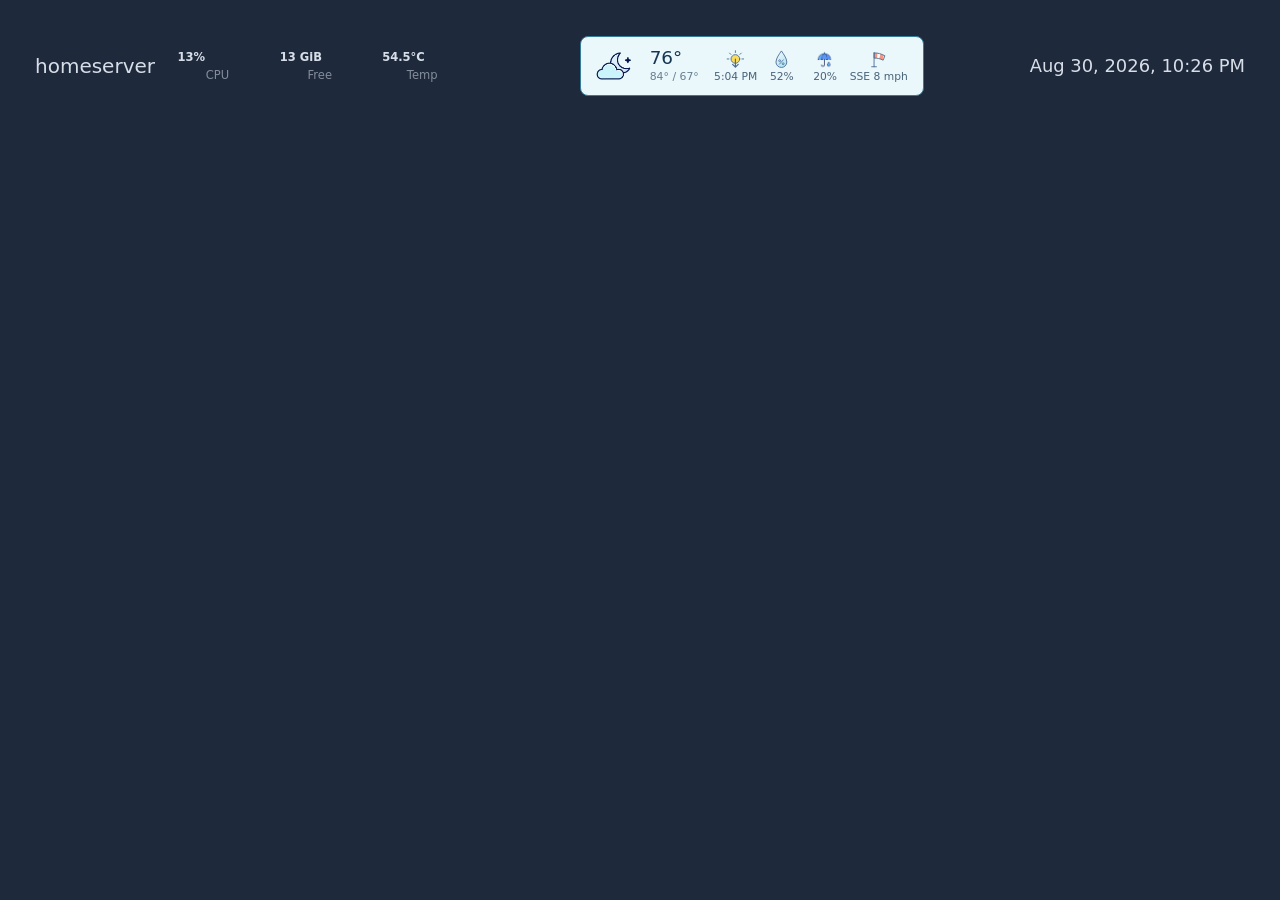
<file: demo/index.html>
<!doctype html>
<html lang="en">
  <head>
    <meta charset="utf-8" />
    <meta name="viewport" content="width=device-width, initial-scale=1" />
    <title>Homepage NWS Weather demo</title>
    <style>
      :root {
        color-scheme: dark;
        font-family: Inter, ui-sans-serif, system-ui, -apple-system, BlinkMacSystemFont, "Segoe UI", sans-serif;
      }

      * {
        box-sizing: border-box;
      }

      body {
        background: #1e293b;
        color: #d7dee8;
        margin: 0;
        min-height: 100vh;
      }

      main {
        margin: 0 auto;
        max-width: 1210px;
        padding: 2.25rem 0;
      }

      #information-widgets,
      #widgets-wrap {
        align-items: center;
        display: flex;
        width: 100%;
      }

      .left-widgets {
        align-items: center;
        display: flex;
        gap: 1.4rem;
      }

      .brand {
        font-size: 1.25rem;
      }

      .metric {
        display: grid;
        font-size: 0.72rem;
        gap: 0.25rem;
        grid-template-columns: auto auto;
        min-width: 5rem;
      }

      .metric span:last-child {
        grid-column: 1 / -1;
        opacity: 0.55;
        text-align: center;
      }

      #information-widgets-right {
        align-items: center;
        display: flex;
        flex: 1 1 auto;
        margin-left: 0.75rem;
      }

      .datetime {
        font-size: 1.12rem;
        white-space: nowrap;
      }

      @media (max-width: 800px) {
        main {
          padding: 1rem;
        }

        #widgets-wrap {
          flex-wrap: wrap;
        }

        .left-widgets {
          width: 100%;
        }

        #information-widgets-right {
          flex-wrap: wrap;
          justify-content: center;
          margin: 0;
          width: 100%;
        }
      }
    </style>
  </head>
  <body>
    <main>
      <div id="information-widgets">
        <div id="widgets-wrap">
          <div class="left-widgets">
            <span class="brand">homeserver</span>
            <span class="metric"><b>13%</b><span>CPU</span></span>
            <span class="metric"><b>13 GiB</b><span>Free</span></span>
            <span class="metric"><b>54.5°C</b><span>Temp</span></span>
          </div>
          <div id="information-widgets-right">
            <span class="datetime">Aug 30, 2026, 10:26 PM</span>
          </div>
        </div>
      </div>
    </main>

    <script>
      window.HOMEPAGE_NWS_WEATHER = {
        latitude: 39.7456,
        longitude: -97.0892,
        locationLabel: "Demo",
        timeZone: "America/Chicago",
        forecastUrl: "./forecast.json",
        hourlyUrl: "./hourly.json",
        detailsUrl: "https://www.weather.gov/",
        linkTarget: "_blank",
      };

      localStorage.setItem(
        "homepage-nws-weather:forecast:39.7456,-97.0892:us:v1",
        JSON.stringify({
          condition: "Partly Cloudy",
          detailedForecast: "Partly cloudy, with a low around 67. South wind around 8 mph.",
          temperature: 76,
          high: 84,
          low: 67,
          temperatureUnit: "F",
          humidity: 52,
          precipitation: 20,
          wind: "SSE 8 mph",
          solarEvent: { type: "sunset", time: "8:00 PM" },
          icon: "partly-night",
          updatedAt: Date.now(),
        }),
      );
    </script>
    <script src="../nws-weather.js?v=demo"></script>
  </body>
</html>
</file>
